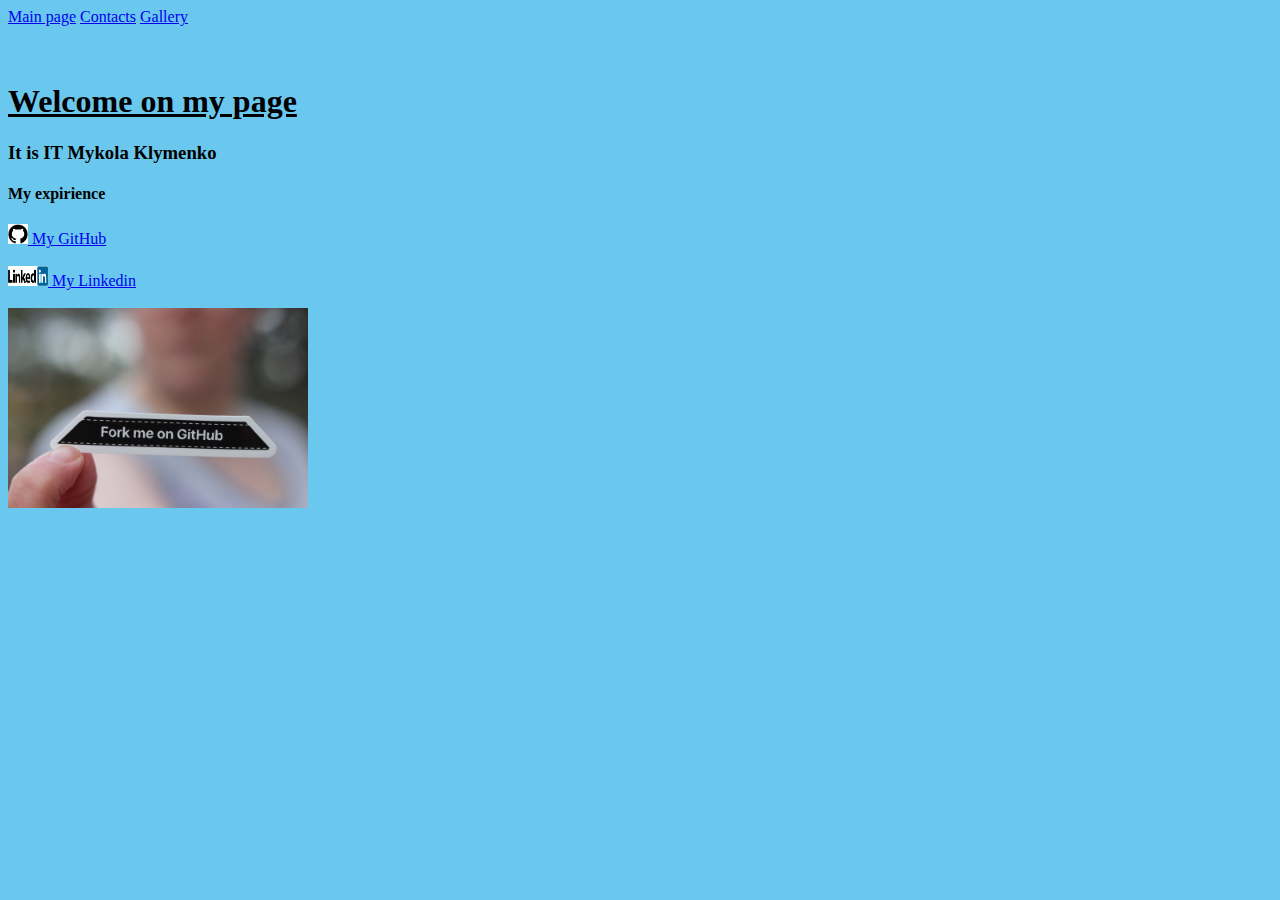
<file: index.html>
<!DOCTYPE html>
<html lang="en">
<head>
    <meta charset="UTF-8">
    <title>Mykola Klymenko</title>
    <link rel="stylesheet" href="style.css" type="text/css">
</head>
<body>
    <nav>
        <a href="./index.html">Main page</a>
        <a href="./Pages/contacts.html">Contacts</a>
        <a href="./Pages/gallery.html">Gallery</a>
    </nav>
    <br><br>
    <h1><u>Welcome on my page</u></h1>
    <h3><strong>It is IT Mykola Klymenko</strong></h3>
    <h4>My expirience</h4>
    <a href="https://github.com/Mykola-Klymenko" target="_blank"><img src="[data-uri]" width="20" height="20">    My GitHub</a>
    <br><br>
    <a href="https://www.linkedin.com/in/mykola-klymenko-73b942280/" target="_blank"><img src="[data-uri]" width="40" height="20">    My Linkedin</a>
    <br><br>
    <img src="./images/pexels-realtoughcandycom-11035544.jpg" width="300" height="200" alt="">
</body>
</html>
</file>
<file: style.css>
label{color: rgb(192, 226, 43);}
body{background-color: rgb(106, 200, 238);}
#dt{color: chocolate;}
.gen{color: darkblue;}
</file>
